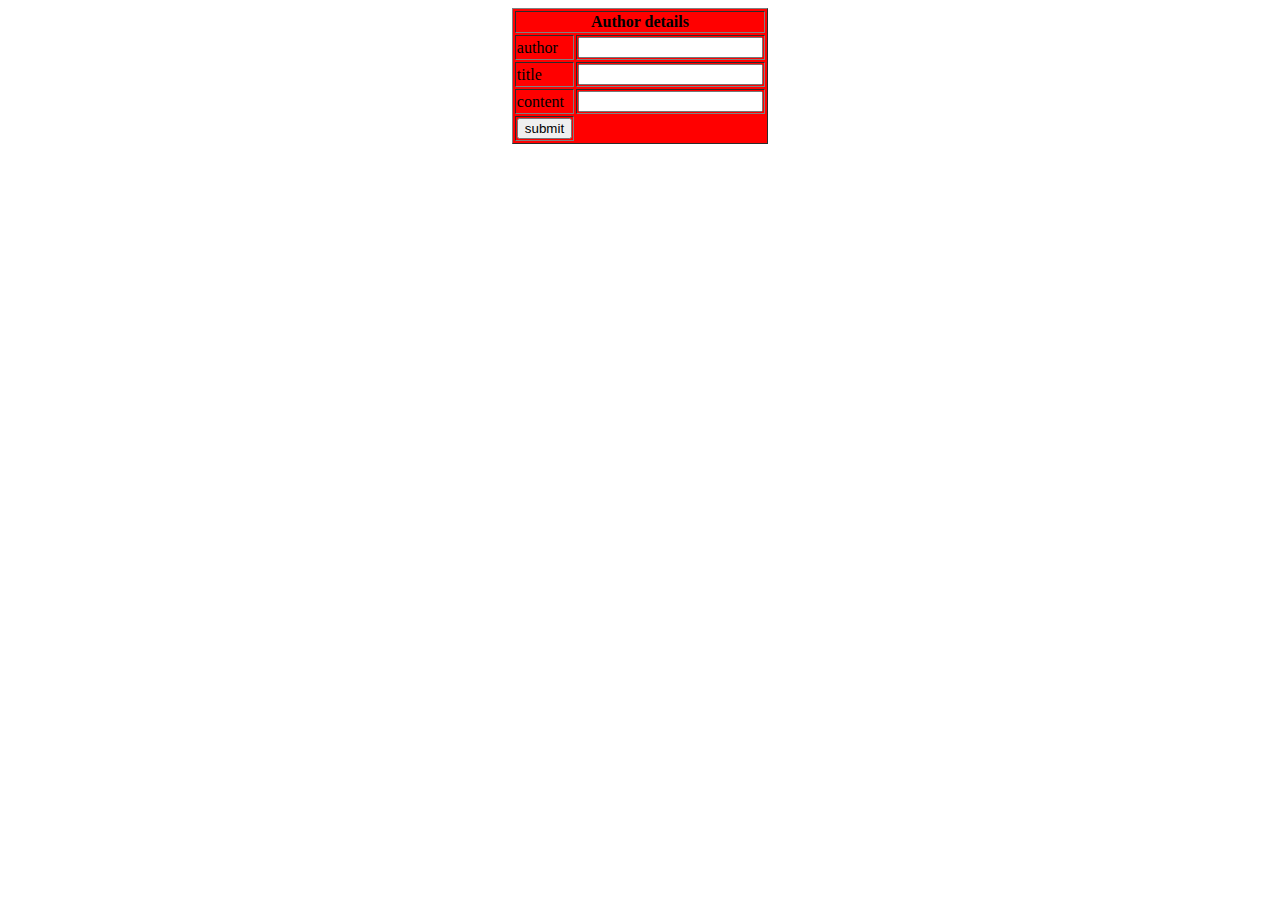
<file: medium/form.html>
<!DOCTYPE html>
<html lang="en">
  <head>
    <meta charset="UTF-8" />
    <meta http-equiv="X-UA-Compatible" content="IE=edge" />
    <meta name="viewport" content="width=device-width, initial-scale=1.0" />
    <title>Document</title>
  </head>
  <body>
    <form name="form" id="f">
      <table border="1px" align="center" bgcolor="red">
        <th colspan="2">Author details</th>
        <tr>
          <td>author</td>
          <td><input type="text" name="author" id="author" /></td>
        </tr>

        <tr>
          <td>title</td>
          <td><input type="text" name="title" id="title" /></td>
        </tr>

        <tr>
          <td>content</td>
          <td><input type="text" name="content" id="content" /></td>
        </tr>

        <tr>
          <td>
            <input type="submit" name="submit" id="submit" value="submit" />
          </td>
        </tr>
      </table>
    </form>
  </body>

  <script>
    var submit = document.getElementById("submit");
    submit.addEventListener("click", function (e) {
      e.preventDefault();
      var author = document.getElementById("author").value;
      var title = document.getElementById("title").value;
      var content = document.getElementById("content").value;
      const data = fetch(
        "https://dashingtoothpaste.backendless.app/api/data/Blog_Data",
        {
          method: "POST",
          body: JSON.stringify({
            author: author,
            title: title,
            content: content,
          }),
        }
      );
      const getData = fetch("https://dashingtoothpaste.backendless.app/api/data/Blog_Data").then(x=>x.json()).then(x=>x[0]);
      console.log(data,getData);
    });
  </script>
</html>
</file>
